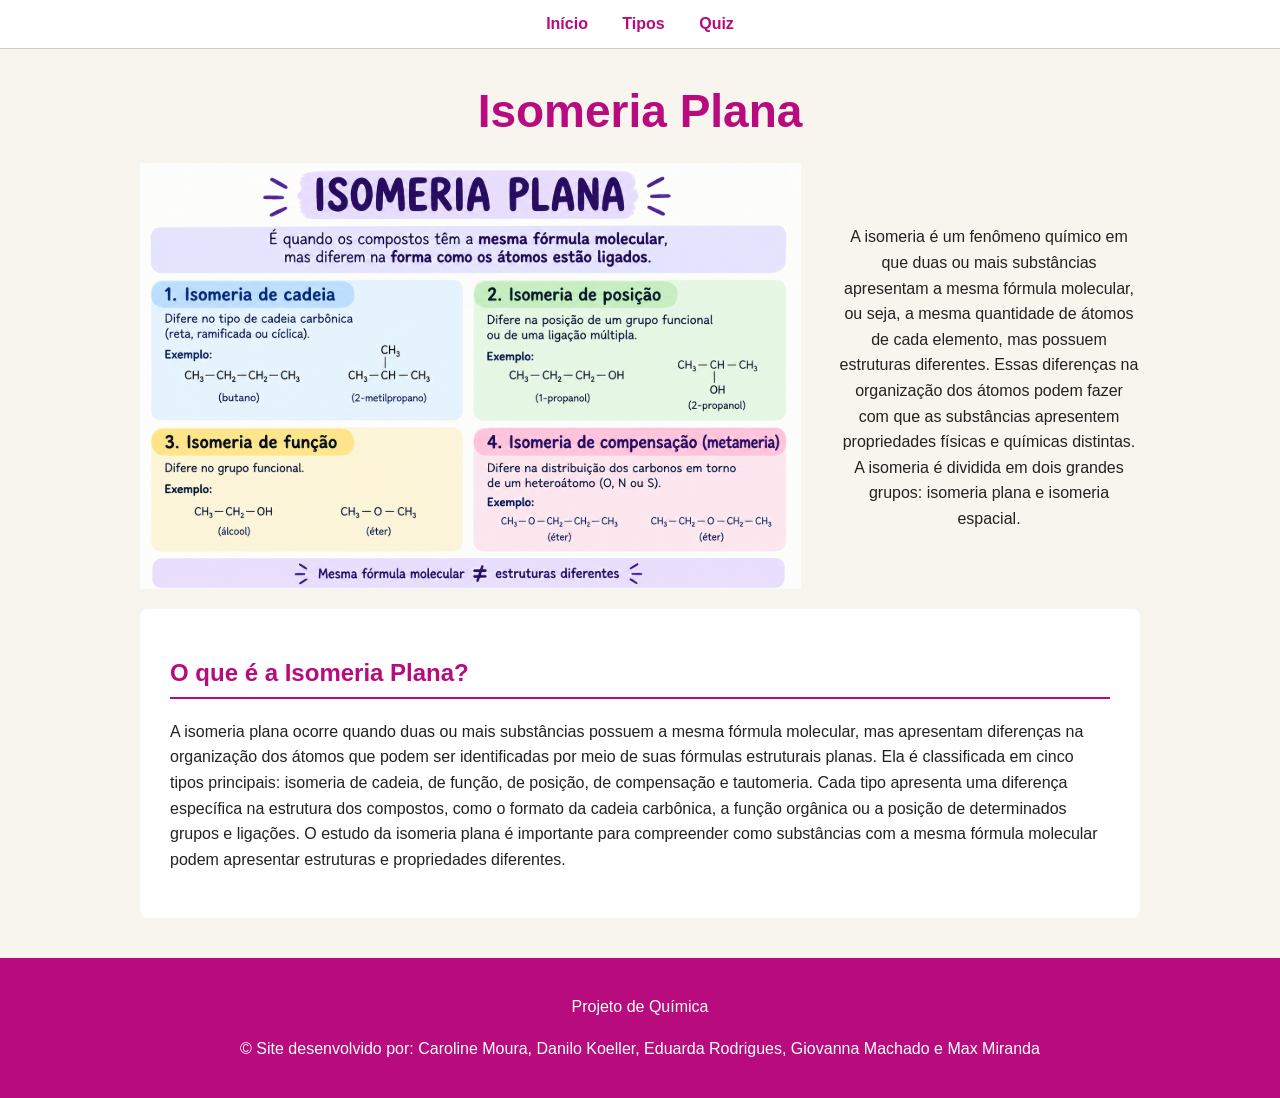
<file: index.html>
<!DOCTYPE html>
<html lang="pt-br">

<head>
    <meta charset="UTF-8">
    <meta name="viewport" content="width=device-width, initial-scale=1.0">

    <title>Isomeria Plana</title>

    <link rel="stylesheet" href="style.css">
</head>

<body>

    <!--MENU-->

    <nav>
        <a href="index.html">Início</a>
        <a href="tipos.html">Tipos</a>
        <a href="quiz.html">Quiz</a>
    </nav>


    <!--CABEÇALHO-->

    <header>

        <h1>Isomeria Plana</h1>


        <!--DESTAQUE DA PÁGINA INICIAL-->

        <div class="destaque-inicio">

            <img class="imagem-acordeao"
                src="Imagens/Infográfico de Isomeria Plana.png"
                alt="Imagem sobre Isomeria Plana"
            >

            <div class="texto-destaque">

                <h2> </h2>

                <p>
                  A isomeria é um fenômeno químico em que duas ou mais substâncias apresentam a mesma fórmula molecular, ou seja, a mesma quantidade de átomos de cada elemento, mas possuem estruturas diferentes. Essas diferenças na organização dos átomos podem fazer com que as substâncias apresentem propriedades físicas e químicas distintas. A isomeria é dividida em dois grandes grupos: isomeria plana e isomeria espacial.
                </p>

        

            </div>

        </div>

    </header>

    <main>

        <section>

            <h2>O que é a Isomeria Plana?</h2>

            <p>
              A isomeria plana ocorre quando duas ou mais substâncias possuem a mesma fórmula molecular, mas apresentam diferenças na organização dos átomos que podem ser identificadas por meio de suas fórmulas estruturais planas. Ela é classificada em cinco tipos principais: isomeria de cadeia, de função, de posição, de compensação e tautomeria. Cada tipo apresenta uma diferença específica na estrutura dos compostos, como o formato da cadeia carbônica, a função orgânica ou a posição de determinados grupos e ligações. O estudo da isomeria plana é importante para compreender como substâncias com a mesma fórmula molecular podem apresentar estruturas e propriedades diferentes.
            </p>
          

            

        </section>

    </main>

    <footer>
        <p>Projeto de Química</p>
        <p>&copy Site desenvolvido por: Caroline Moura, Danilo Koeller, Eduarda Rodrigues, Giovanna Machado e Max Miranda</p>
    </footer>

    <script src="script.js"></script>

</body>

</html>
</file>
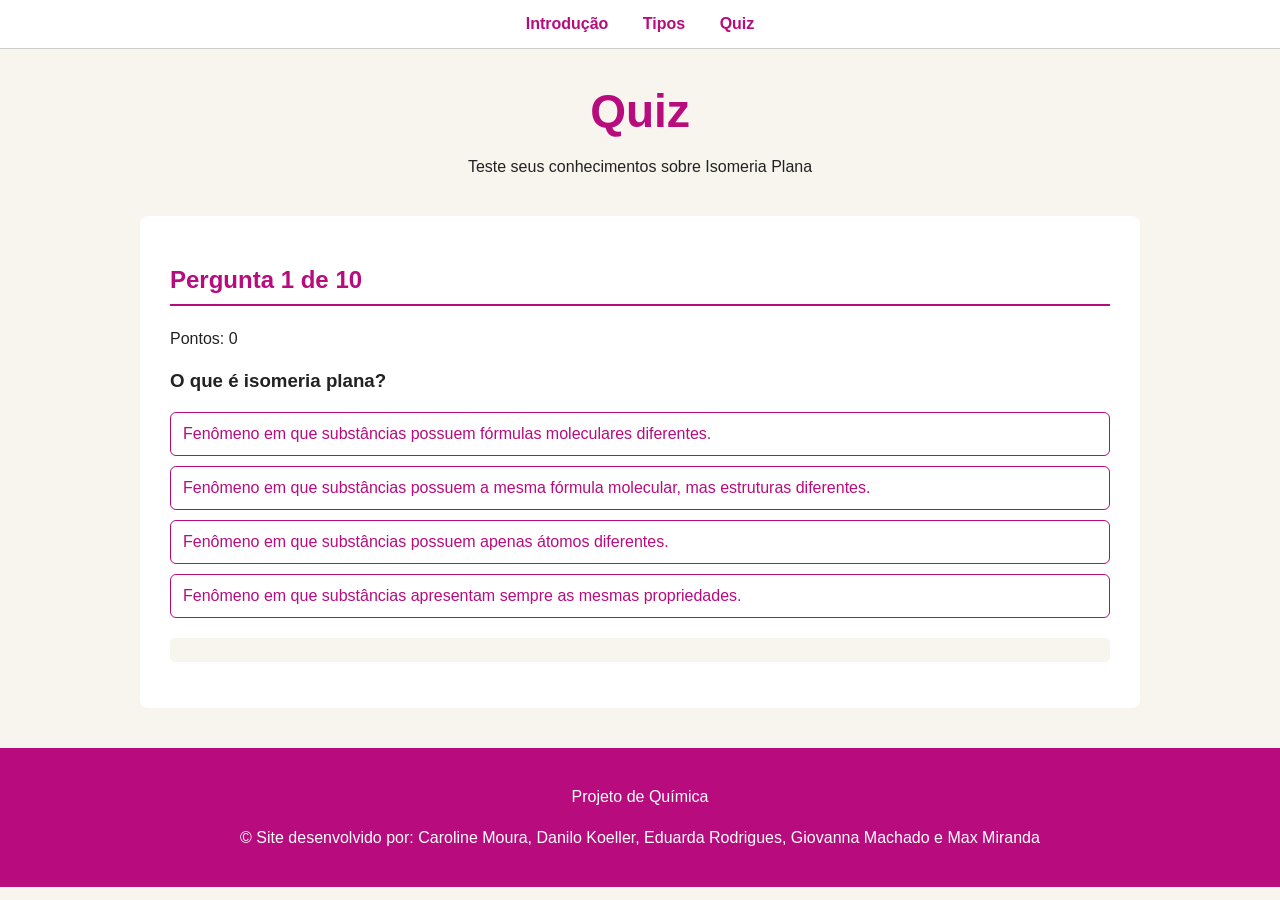
<file: quiz.html>
<!DOCTYPE html>
<html lang="pt-br">

<head>
    <meta charset="UTF-8">
    <meta name="viewport" content="width=device-width, initial-scale=1.0">

    <title>Quiz | Isomeria Plana</title>

    <link rel="stylesheet" href="style.css">
</head>

<body>

    <!--MENU-->

    <nav>
        <a href="index.html">Introdução</a>
        <a href="tipos.html">Tipos</a>
        <a href="quiz.html">Quiz</a>
    </nav>


    <!--CABEÇALHO-->

    <header>

        <h1>Quiz</h1>
        <p>Teste seus conhecimentos sobre Isomeria Plana</p>

    </header>

    <main>

        <section>

            <h2 id="progresso"></h2>

            <div id="quiz-container">

                <p id="pontuacao">Pontos: 0</p>

                <h3 id="pergunta"></h3>

                <div id="alternativas"></div>

                <p id="feedback"></p>

                <button id="proxima" onclick="proximaPergunta()">
                    Próxima pergunta
                </button>

            </div>

        </section>

    </main>

    <footer>
        <p>Projeto de Química</p>
        <p>&copy Site desenvolvido por: Caroline Moura, Danilo Koeller, Eduarda Rodrigues, Giovanna Machado e Max Miranda</p>
    </footer>

    <script src="script.js"></script>

</body>

</html>
</file>
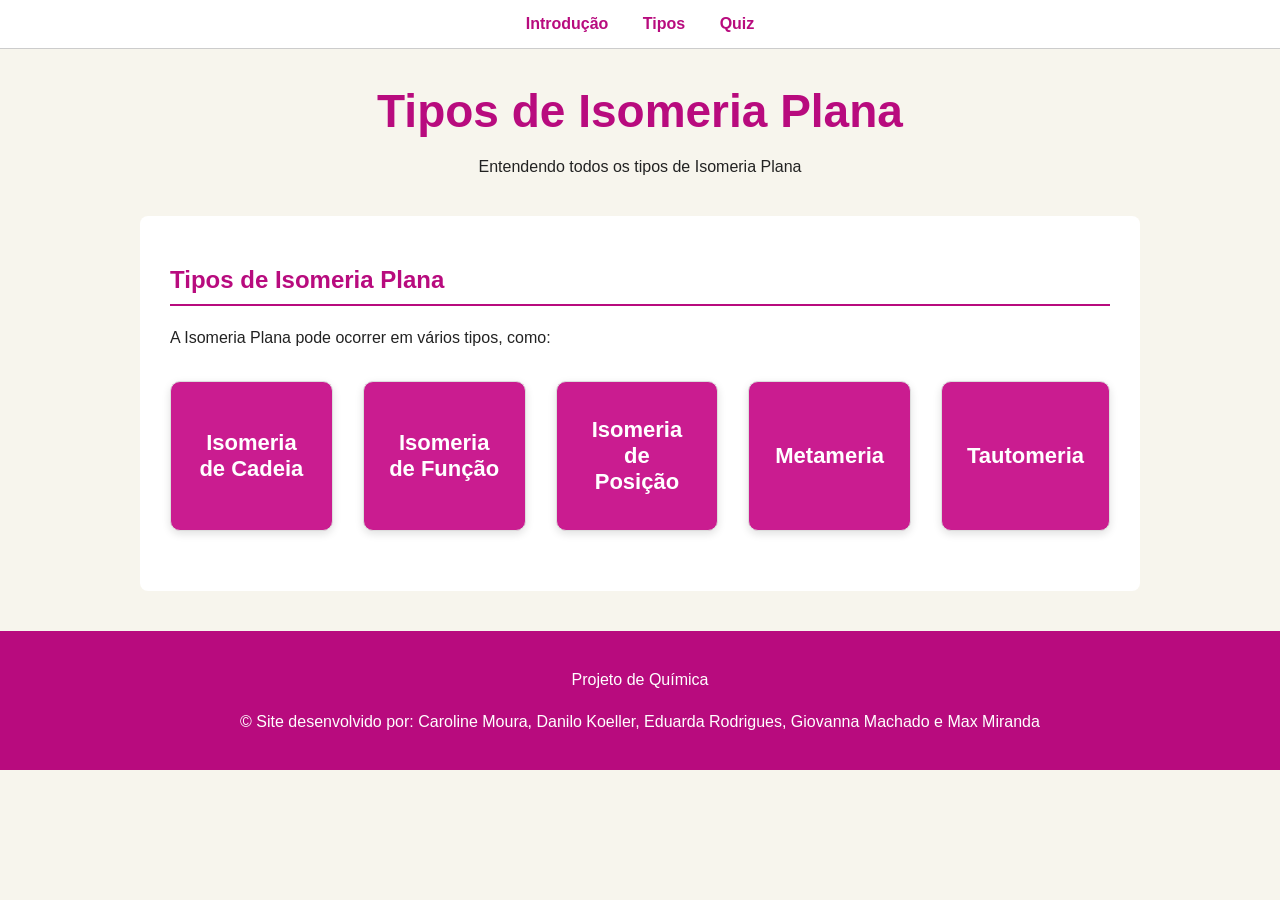
<file: tipos.html>
<!DOCTYPE html>
<html lang="pt-br">

<head>
    <meta charset="UTF-8">
    <meta name="viewport" content="width=device-width, initial-scale=1.0">

    <title>Tipos | Isomeria Plana</title>

    <link rel="stylesheet" href="style.css">
</head>

<body>

    <!-- MENU -->
    <nav>
        <a href="index.html">Introdução</a>
        <a href="tipos.html">Tipos</a>
        <a href="quiz.html">Quiz</a>
    </nav>


    <!--CABEÇALHO-->

    <header>

        <h1>Tipos de Isomeria Plana</h1>
        <p>Entendendo todos os tipos de Isomeria Plana</p>

    </header>

    <main>

        <!-- IMPORTÂNCIA DOS MAMÍFEROS -->
        <section class="tipos">
        <h2>
            Tipos de Isomeria Plana
        </h2>

        <p>
            A Isomeria Plana pode ocorrer em vários tipos, como:
        </p>

        <div class="blocos-tipos">
            <button class="bloco-tipos" onclick="mostrarConteudo('cadeia')">
                <span>Isomeria de Cadeia</span>
            </button>

            <button class="bloco-tipos" onclick="mostrarConteudo('funcao')">
                <span>Isomeria de Função</span>
            </button>
            
            <button class="bloco-tipos" onclick="mostrarConteudo('posicao')">
                <span>Isomeria de Posição</span>
            </button>

            <button class="bloco-tipos" onclick="mostrarConteudo('metameria')">
                <span>Metameria</span>
            </button>

            <button class="bloco-tipos" onclick="mostrarConteudo('tautomeria')">
                <span>Tautomeria</span>
            </button>

        </div>

        <!-- CONTEÚDO BOTÕES -->
            <div id="cadeia" class="conteudo" style="display: none;">

                <h3>Isomeria de Cadeia</h3>

                <p>
                    A isomeria de cadeia ocorre quando dois compostos apresentam a mesma
                    fórmula molecular e a mesma função orgânica, mas possuem cadeias carbônicas
                    diferentes. Essa diferença pode estar relacionada à presença de ramificações
                    ou à organização da cadeia, que pode ser aberta ou fechada.
                </p>

                <p>
                <strong>Exemplo:</strong>
                o butano e o metilpropano possuem fórmula molecular C₄H₁₀, mas o primeiro apresenta
                uma cadeia normal, enquanto o segundo possui uma cadeia ramificada.
                </p>

                <p>
                <strong>Atenção para o ENEM:</strong>
                a principal diferença está no formato da cadeia carbônica, que pode ser normal ou
                ramificada, aberta ou fechada. Os compostos mantêm a mesma função orgânica.
                </p>

                <div class="imagem-acordeao">
                    <img src="Imagens/Isomeria de Cadeia.png" alt="Exemplo sobre a Isomeria de Cadeia">
                </div>

            </div>

            <div id="funcao" class="conteudo" style="display: none;">

                <h3>Isomeria de Função</h3>

                <p>
                    A isomeria de função ocorre quando dois compostos apresentam a mesma fórmula
                    molecular, mas pertencem a funções orgânicas diferentes. Isso significa que,
                    apesar de possuírem a mesma quantidade de átomos de cada elemento, suas
                    estruturas apresentam grupos funcionais distintos.
                </p>

                <p>
                <strong>Exemplo:</strong>
                o etanol e o éter dimetílico possuem fórmula molecular C₂H₆O. O etanol pertence à
                função álcool, enquanto o éter dimetílico pertence à função éter.
                </p>

                <p>
                <strong>Atenção para o ENEM:</strong>
                identifique a função orgânica de cada composto. Isômeros de função apresentam a mesma
                fórmula molecular, mas pertencem a funções diferentes, como álcool e éter ou aldeído
                e cetona.
                </p>

                <div class="imagem-acordeao">
                    <img src="Imagens/Isomeria de Função.png" alt="Exemplo sobre a Isomeria de Função">
                </div>

            </div>

            <div id="posicao" class="conteudo" style="display: none;">

                <h3>Isomeria de Posição</h3>

                <p>
                    A isomeria de posição acontece quando dois compostos apresentam a mesma fórmula
                    molecular, a mesma função orgânica e o mesmo tipo de cadeia carbônica, mas diferem
                    na posição de um grupo funcional, de uma ligação múltipla ou de uma ramificação.
                </p>

                <p>
                <strong>Exemplo:</strong>
                o propan-1-ol e o propan-2-ol possuem fórmula molecular C₃H₈O e pertencem à função
                álcool. A diferença entre eles está na posição do grupo hidroxila (—OH), que se
                encontra no primeiro carbono do propan-1-ol e no segundo carbono do propan-2-ol.
                </p>

                <p>
                <strong>Atenção para o ENEM:</strong>
                a função orgânica e a estrutura básica da cadeia são mantidas, mas muda a posição
                de um grupo funcional, de uma ligação dupla ou tripla ou de uma ramificação.
                </p>

                <div class="imagem-acordeao">
                    <img src="Imagens/Isomeria de Posição.png" alt="Exemplo sobre a Isomeria de Posição">
                </div>

            </div>

            <div id="metameria" class="conteudo" style="display: none;">

                <h3>Metameria ou Isomeria de Compensação</h3>

                <p>
                    A metameria, também chamada de isomeria de compensação, ocorre quando dois
                    compostos apresentam a mesma fórmula molecular e a mesma função orgânica, mas
                    diferem na distribuição dos átomos de carbono em torno de um heteroátomo, isto é,
                    um átomo diferente de carbono localizado entre carbonos da cadeia. Esse tipo de
                    isomeria é comum em compostos das funções éter, éster e amina.
                </p>

                <p>
                <strong>Exemplo:</strong>
                o metoxipropano e o etoxietano são éteres que apresentam a fórmula molecular C₄H₁₀O,
                mas diferem na distribuição dos carbonos em cada lado do átomo de oxigênio.
                </p>

                <p>
                <strong>Atenção para o ENEM:</strong>
                também chamada de isomeria de compensação, ocorre quando há uma distribuição diferente
                dos carbonos em torno de um heteroátomo presente na cadeia, mantendo-se a mesma função
                orgânica.
                </p>

                <div class="imagem-acordeao">
                    <img src="Imagens/Metameria.png" alt="Exemplo sobre a Metameria">
                </div>

            </div>

            <div id="tautomeria" class="conteudo" style="display: none;">

                <h3>Tautomeria ou Isomeria Dinâmica</h3>

                <p>
                    A tautomeria, também chamada de isomeria dinâmica,  é um caso particular de isomeria
                    no qual dois compostos coexistem em equilíbrio químico, transformando-se um no outro
                    por meio da migração de um átomo de hidrogênio e do deslocamento de uma ligação dupla.
                    Os casos mais comuns são a tautomeria aldo-enólica e a ceto-enólica. Nesta última,
                    ocorre um equilíbrio entre uma forma que apresenta o grupo carbonila (C=O) e outra 
                    que apresenta um grupo hidroxila (—OH) ligado a um carbono de uma ligação dupla.
                    A tautomeria diferencia-se dos outros tipos de isomeria plana porque as duas
                    formas podem se converter uma na outra espontaneamente, estabelecendo um equilíbrio
                    químico.
                </p>

                <p>
                <strong>Exemplo:</strong>
                um composto da função cetona pode estar em equilíbrio com sua forma enólica, que
                apresenta uma ligação dupla entre carbonos e um grupo hidroxila ligado a um deles.
                </p>

                <p>
                <strong>Atenção para o ENEM:</strong>
                é um caso particular em que duas formas isoméricas se interconvertem por meio da
                migração de um hidrogênio e do deslocamento de uma ligação dupla, estabelecendo um
                equilíbrio químico.
                </p>
                
                <div class="imagem-acordeao">
                    <img src="Imagens/Tautomeria.png" alt="Exemplo sobre a Tautomeria">
                </div>

            </div>

        </section>
        </main>

    <footer>
        <p>Projeto de Química</p>
        <p>&copy Site desenvolvido por: Caroline Moura, Danilo Koeller, Eduarda Rodrigues, Giovanna Machado e Max Miranda</p>
    </footer>

    <script src="script.js"></script>
</body>

</html>
</file>
<file: style.css>
:root {
    --primary-color: #b80b7e;
    --accent-color: #4d1f42;
    --bg-light: #F7F5ED;
    --bg-card: #f5f2f2;
    --text-dark: #222;
    --border-radius: 5px;
    --transition-fast: 0.3s;
}

html {
    scroll-behavior: smooth;
}

body {
    margin: 0;
    font-family: Arial, sans-serif;
    background-color: var(--bg-light);
    color: var(--text-dark);
}

p {
    line-height: 1.6;
}

/*PADRONIZAÇÃO DE CORES E TEXTOS*/
header .bloco-quadrante span {
    color: #777;
}

header, nav {
    text-align: center;
}

header h1, section h2, article h3, .titulo-acordeao, .bloco-quadrante h2, .bloco-quadrante h3, 
.conteudo h3, #progresso, #alternativas button {
    color: var(--primary-color);
}

header {
    background-color: var(--bg-light);
    padding: 35px 20px 10px;
}

header h1 {
    margin: 0;
    font-size: 46px;
}

nav {
    background-color: white;
    padding: 15px;
    border-bottom: 1px solid #ccc;
    position: sticky;
    top: 0;
    z-index: 1000;
}

nav a {
    color: var(--primary-color);
    text-decoration: none;
    margin: 0 15px;
    font-weight: bold;
}

nav a:hover {
    background-color: rgb(235, 233, 233);
    border-radius: 10px;
}

#menu-inicio{
    width: 25px;
    text-align: center;
  }

main {
    width: 85%;
    max-width: 1000px;
    margin: auto;
}

section {
    background-color: white;
    margin: 10px 0 30px;
    padding: 30px;
    border-radius: 8px;
}

section h2 {
    border-bottom: 2px solid var(--primary-color);
    padding-bottom: 10px;
}

article {
    background-color: var(--bg-card);
    padding: 20px;
    margin-top: 20px;
    border-left: 5px solid var(--primary-color);
    border-radius: var(--border-radius);
}

.conteudo{
    background-color: var(--bg-card);
    padding: 20px;
    margin-top: 20px;
    border-radius: var(--border-radius);
}

article h3, .conteudo h3 {
    margin-top: 0;
}

.destaque-inicio {
    max-width: 1000px;
    margin: 25px auto 0;
    display: flex;
    align-items: center;
    gap: 35px;
}

.imagem-resumo {
    width: 800px;
    height: auto;
    border-radius: 8px;
}

/* Acordeão */
.titulo-acordeao {
    width: 100%;
    background: transparent;
    border: none;
    font-size: 18px;
    font-weight: bold;
    cursor: pointer;
    display: flex;
    justify-content: space-between;
}

.titulo-acordeao span { font-size: 24px; }
.conteudo-acordeao {
    max-width: 1000px;
    margin: 25px auto 0;
    display: none;
    align-items: center;
    gap: 35px;
}

.imagem-acordeao { 
    text-align: center;
}

.imagem-acordeao img {
    width: 700px;
    height: auto;
    border-radius: 8px;
}

/* Blocos */
.blocos-tipos {
    display: flex;
    align-items: center;
    justify-content: center;
    gap: 30px;
    margin: 30px 0;
}

.bloco-tipos {
    width: 280px;
    min-height: 150px;
    background-color: #ca1c90;
    border: 1px solid #ddd;
    border-radius: 10px;
    padding: 25px;
    cursor: pointer;
    box-shadow: 0 3px 8px rgba(0, 0, 0, 0.12);
    transition: var(--transition-fast);
}

.bloco-tipos:hover {
    transform: translateY(-5px);
}

.bloco-tipos { margin-top: 0; font-size: 22px; color: white; font-weight: bold; }
.bloco-tipos p { font-size: 16px; }
.conteudo { display: none; border-left: 5px solid #ca1c90; }
.conteudo h3 { color: #ca1c90; }

/*COMPONENTE DO QUIZ E RODAPÉ*/
#quiz-container { margin-top: 20px; }
#progresso { font-weight: bold; }

#alternativas {
    display: flex;
    flex-direction: column;
    gap: 10px;
    margin: 20px 0;
}

#alternativas button {
    padding: 12px;
    border: 1px solid var(--primary-color);
    border-radius: 6px;
    background-color: white;
    cursor: pointer;
    text-align: left;
    font-size: 16px;
}

#alternativas button:hover { background-color: #e8edf2; }

#alternativas button.correta {
    background-color: #d4edda;
    border-color: #2e7d32;
    color: #1b5e20;
}

#alternativas button.errada {
    background-color: #f8d7da;
    border-color: #c62828;
    color: #8e0000;
}

#alternativas button:disabled { cursor: default; }

#feedback {
    margin-top: 15px;
    padding: 12px;
    background-color: var(--bg-light);
    border-radius: var(--border-radius);
    font-weight: bold;
}

#proxima, #refazer {
    background-color: var(--primary-color);
    color: white;
    border: none;
    padding: 12px 20px;
    border-radius: 6px;
    cursor: pointer;
}

#proxima { display: none; }
#refazer { font-weight: bold; }
#proxima:hover, #refazer:hover { background-color: var(--accent-color); }

footer {
    background-color: var(--primary-color);
    color: white;
    text-align: center;
    padding: 20px;
    margin-top: 40px;
}
</file>
